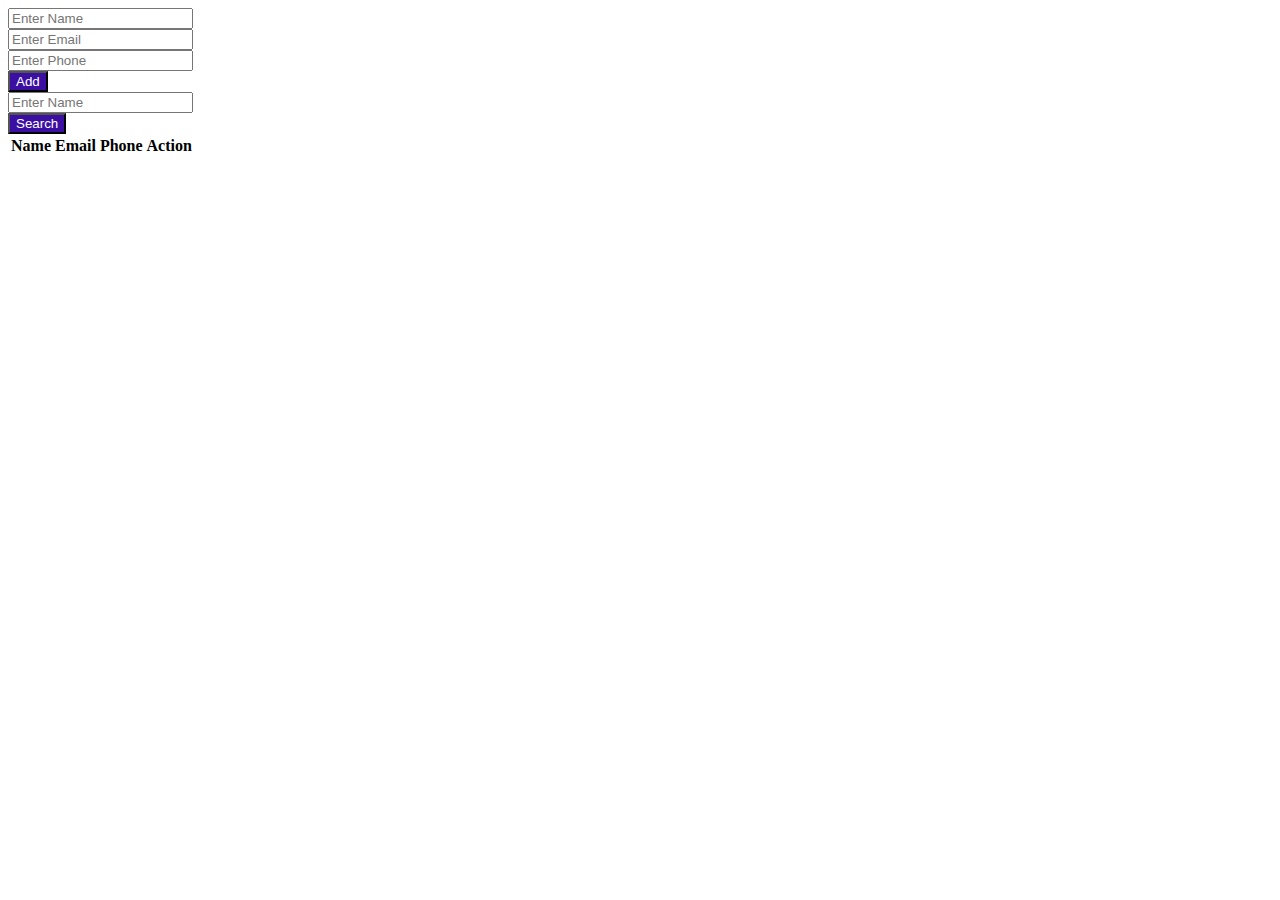
<file: index.html>
<!DOCTYPE html>
<html lang="en">

<head>
  <meta charset="UTF-8">
  <meta name="viewport" content="width=device-width, initial-scale=1.0">
  <title>Document</title>
  <link rel="stylesheet" href="http://ms.npglobal.in/jss_new/css/bootstrap.min.css">
  <link rel="stylesheet" href="app.css">
</head>

<body>
  <div class="container mt-5">
    <div class="row text-right">
      <div class="col-md-2"><input type="text" class="form-control" placeholder="Enter Name" id="name"></div>
      <div class="col-md-2"><input type="text" class="form-control" placeholder="Enter Email" id="email"></div>
      <div class="col-md-2"><input type="text" class="form-control" placeholder="Enter Phone" id="phone"></div>
      <div class="col-md-1"><button id="add-btn" class="btn btn-primary">Add</button></div>
      <div class="col-md-4 border-left"><input type="text" class="form-control" placeholder="Enter Name" id="filter">
      </div>
      <div class="col-md-1"><button id="search-btn" class="btn btn-primary">Search</button></div>
    </div>
    <table class="mt-4 table table-hover table-srtiped table-bordered">
      <thead>
        <tr>
          <th>Name</th>
          <th>Email</th>
          <th>Phone</th>
          <th>Action</th>
        </tr>
      </thead>
      <tbody id="tbodydata"></tbody>
    </table>
  </div>
  <script src="app.js"></script>
</body>

</html>
</file>
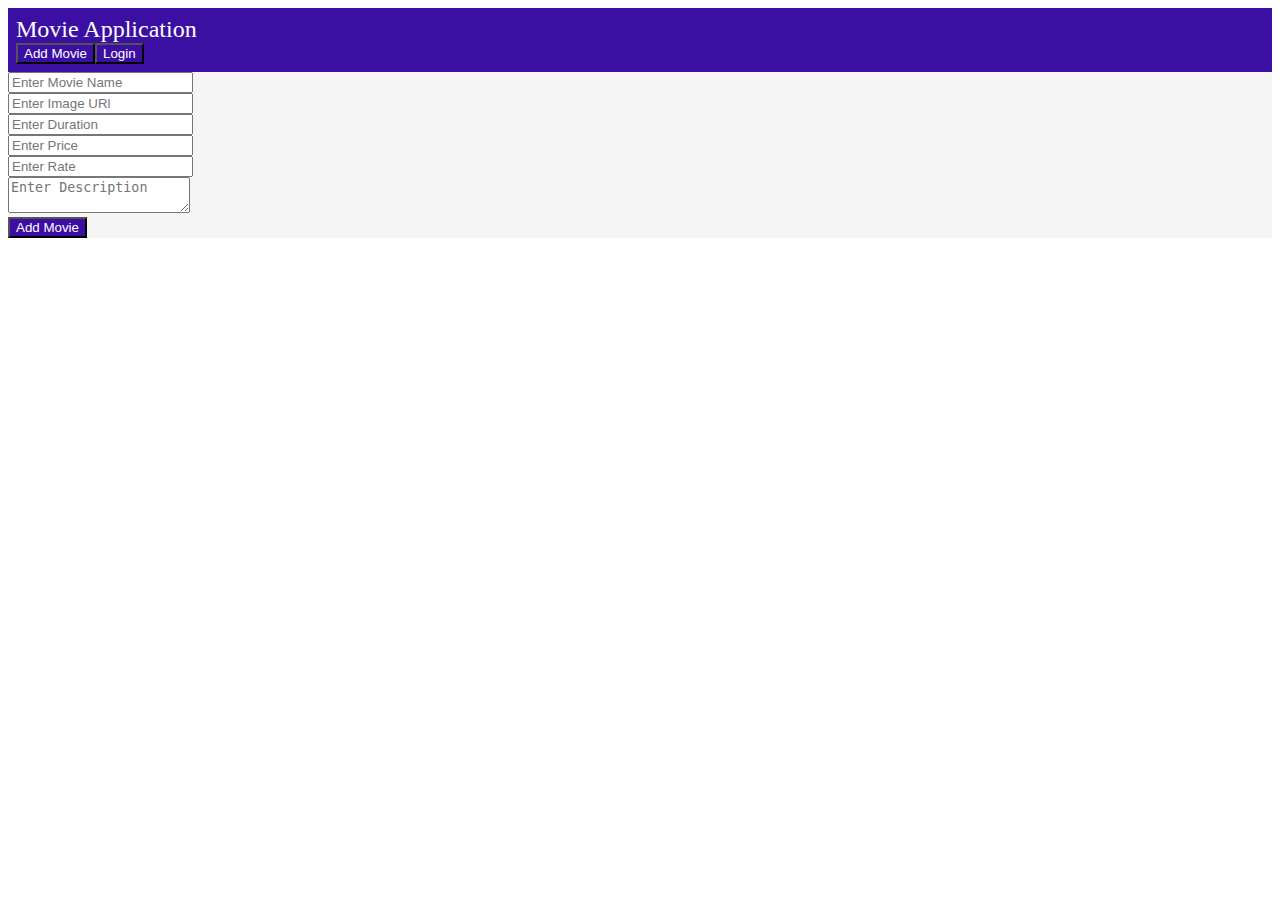
<file: movie.html>
<!DOCTYPE html>
<html lang="en">

<head>
  <meta charset="UTF-8">
  <meta name="viewport" content="width=device-width, initial-scale=1.0">
  <title>Document</title>
  <link rel="stylesheet" href="http://ms.npglobal.in/jss_new/css/bootstrap.min.css">
  <link rel="stylesheet" href="app.css">
</head>

<body>
  <div id="app"></div>
  <script src="movie.js"></script>
</body>

</html>
</file>
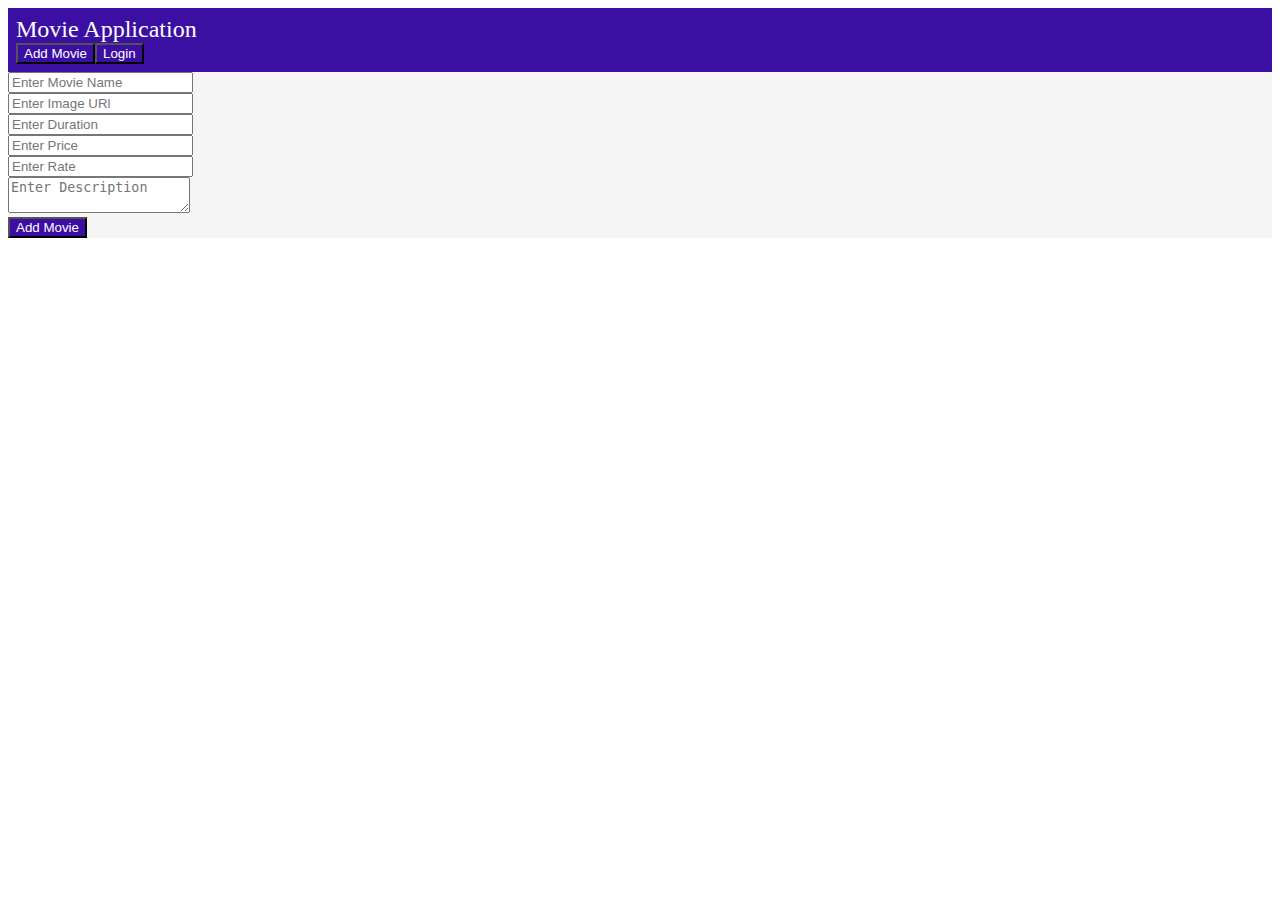
<file: oops-cf.html>
<!DOCTYPE html>
<html lang="en">

<head>
  <meta charset="UTF-8">
  <meta name="viewport" content="width=device-width, initial-scale=1.0">
  <title>Document</title>
  <link rel="stylesheet" href="http://ms.npglobal.in/jss_new/css/bootstrap.min.css">
  <link rel="stylesheet" href="app.css">
</head>

<body>
  <div id="app"></div>
  <script src="oops-cf.js"></script>
</body>

</html>
</file>
<file: app.css>
.header {
  background-color: #3a0fa2;
  padding: 0.5rem;
}
.header__logo {
  color: #fff;
  font-size: 1.5rem;
  text-decoration: none !important;
}
.header__logo:hover {
  color: #fff;
}
.add__movie {
  color: #fff;
  outline: 0 !important;
}
.add__movie:hover {
  color: #000;
  background-color: #fff;
  box-shadow: none;
}
.moviesec__list {
  display: flex;
  flex-wrap: wrap;
}
.moviesec__list li {
  list-style: none;
  width: 20%;
  padding: 1rem;
}
.moviesec__list li img {
  width: 100%;
  height: 20rem;
  object-fit: cover;
}
.moviesec__item h3 {
  font-size: 28px;
  margin-top: 20px;
}
.add__movie .container{
  background-color: #f5f5f5;
}
button{
  background-color: #3a0fa2!important;
  color: #fff!important;
}
</file>
